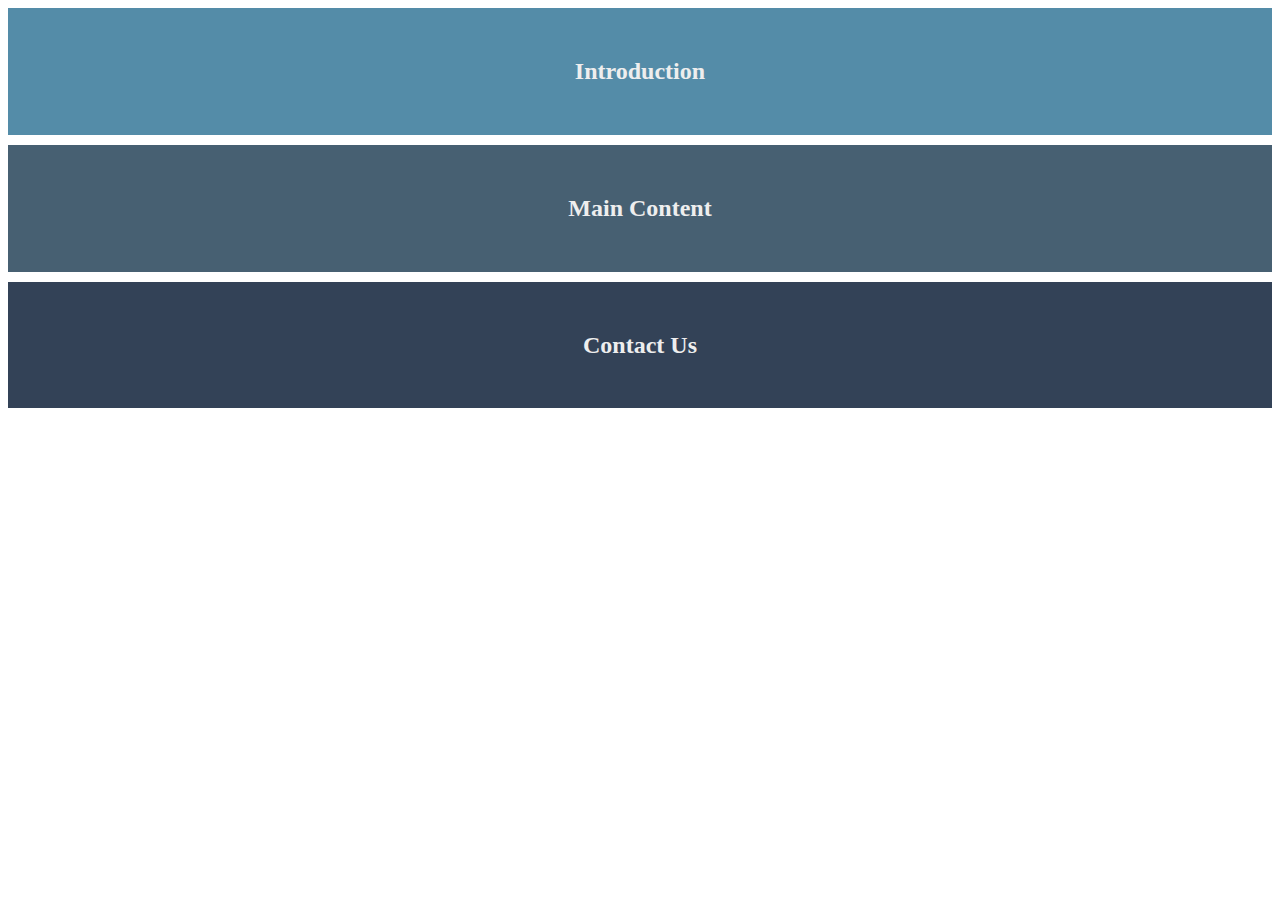
<file: CSS/block-and-inline/index.html>
<!DOCTYPE html>
<html lang="en">
<head>
    <meta charset="UTF-8">
    <meta name="viewport" content="width=device-width, initial-scale=1.0">
    <title>Block and Inline</title>
    <link rel ="stylesheet" href="styles.css">
</head>
<body>
    <div class="introduction">
        <h2>Introduction</h2>
    </div>

    <div class="main-content">
        <h2>Main Content</h2>
    </div>

    <div class="contact-us">
        <h2>Contact Us</h2>
    </div>
</body>
</html>
</file>
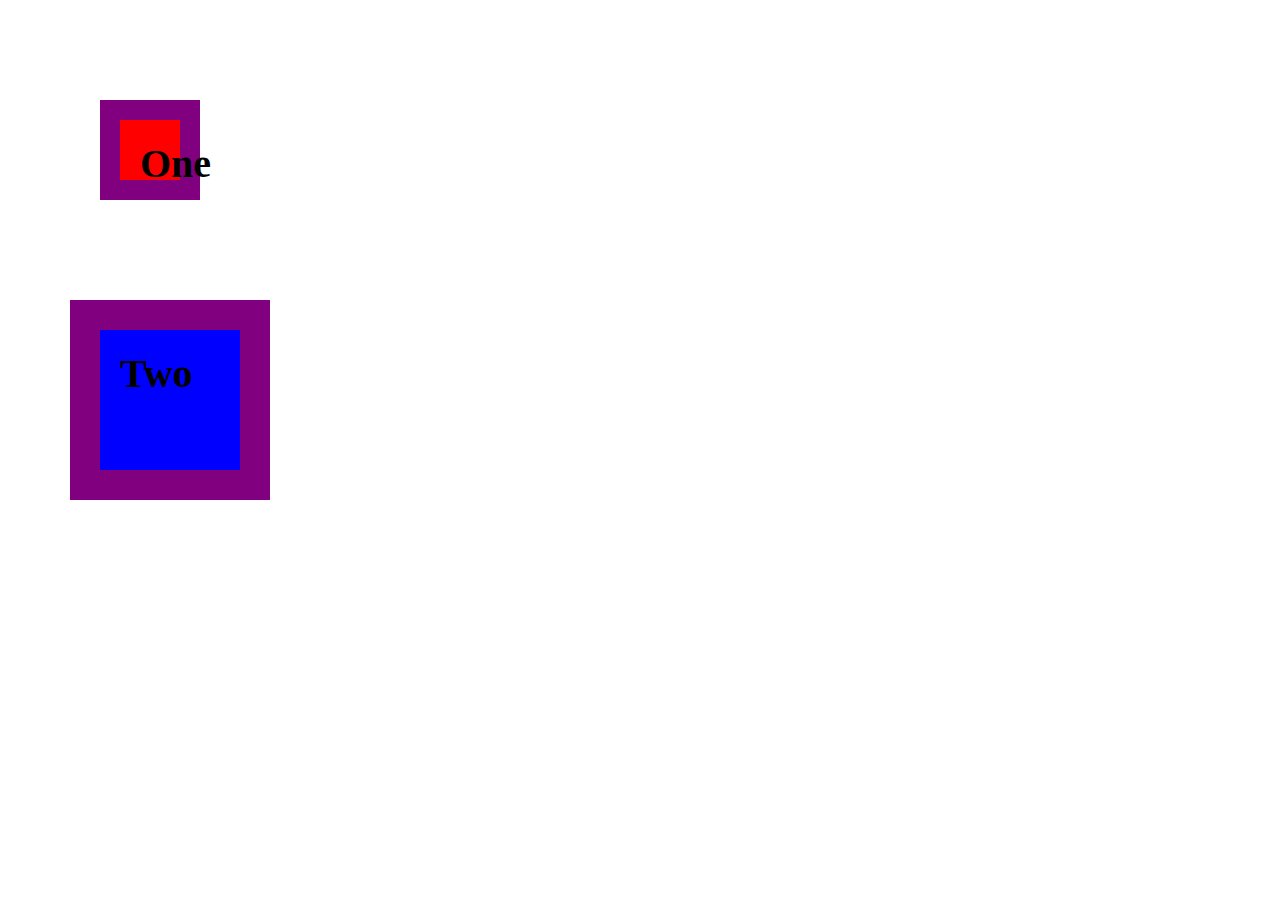
<file: CSS/Box method/Index.html>
<!DOCTYPE html>
<html lang="en">
<head>
    <meta charset="UTF-8">
    <meta name="viewport" content="width=device-width, initial-scale=1.0">
    <title>Box Model</title>
    <link rel ="stylesheet" href="styles.css">
</head>
<body>
    <h1 id="one">One</h1>
    
    <h2 id="two">Two</h2>
    
</body>
</html>
</file>
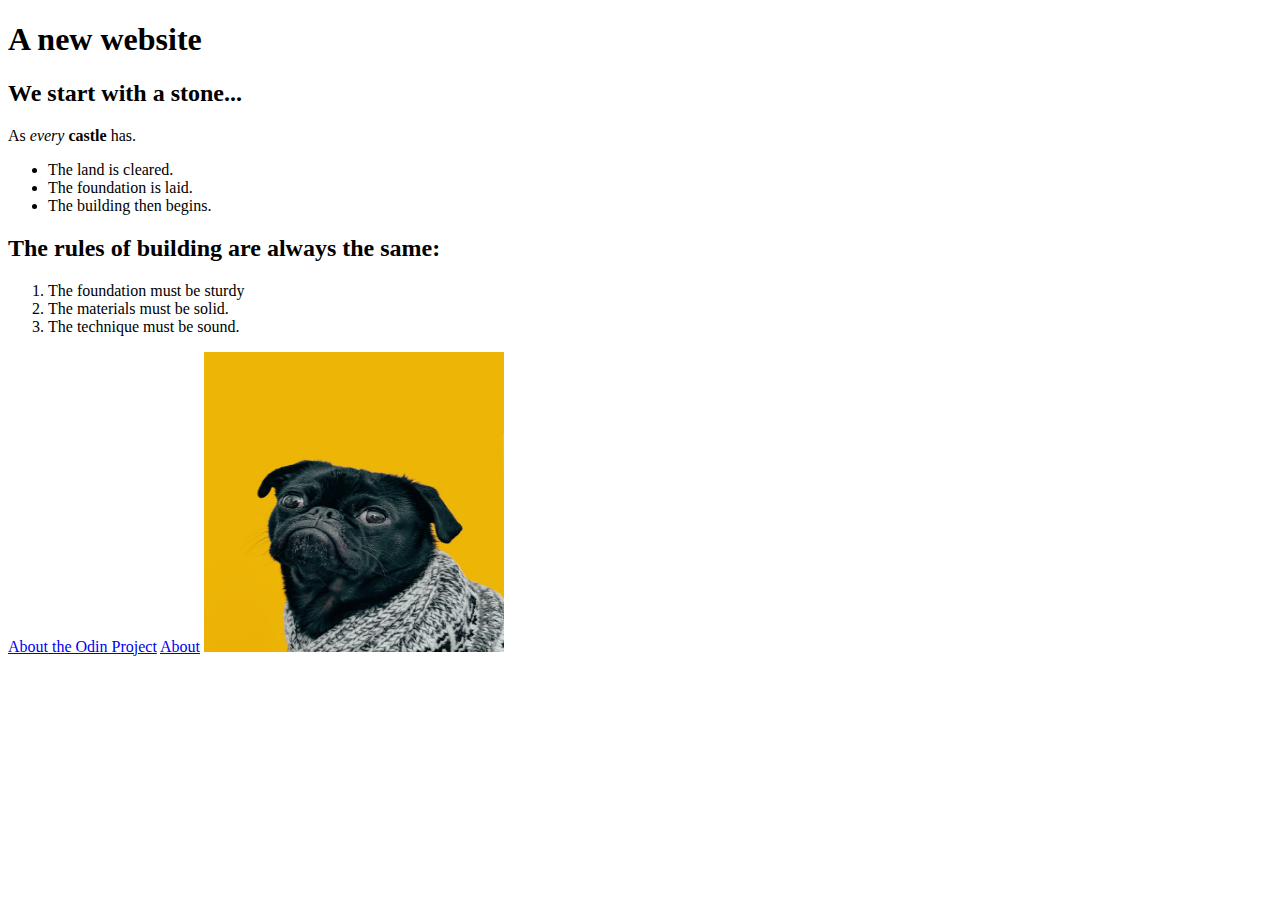
<file: Html/website/index.html>
<!DOCTYPE html>
<html lang="en">
<head>
    <meta charset="UTF-8">
    <meta name="viewport" content="width=device-width, initial-scale=1.0">
    <title>Test Website</title>
</head>
<body>
    <h1>A new website</h1>

    <!--Starts off a new paragraph with <p>, and uses the second largest header, of 6-->
    <p><h2>We start with a stone...</h2></p>
    <!--Strong create bolded text, em create italics-->
    As <em>every</em> <strong>castle</strong> has.

    <ul>
        <li>The land is cleared.</li>
        <li>The foundation is laid.</li>
        <li>The building then begins.</li>
    </ul>

    <h2>The rules of building are always the same:</h2>
    <ol>
        <li>The foundation must be sturdy</li>
        <li>The materials must be solid.</li>
        <li>The technique must be sound.</li>
    </ol>
    <!--Absolute link to specific address, creating the target of _blank opens it up in new tab-->
    <!--noopener makes sure new window canot interact with original page-->
    <!--noreferrer makes sure the new window doesn't know where user came from-->
    <a href ="https://www.theodinproject.com/about" target="_blank" rel ="noopen no refferer">About the Odin Project</a>

    <a href ="./pages/about.html">About</a>

    <img src="./images/dog.jpg" alt="A cute dog" height = 300 width = 300>
</body>
</html>
</file>
<file: CSS/block-and-inline/styles.css>
/*styles.css*/

div{
    padding: 30px;
    text-align: center;
    margin-bottom: 10px;
    color: #EEEEEE;
}

.introduction{
    background-color: #548CA8;
}

.main-content{
    background-color: #476072;
}

.contact-us{
    background-color: #334257;
}
</file>
<file: CSS/Box method/styles.css>
/*styles.css*/

*{
    padding: 0;
    margin: 0;
    font-size: 40px;
}

#one {
    background-color: red;
    /*The space around the content, includes background color*/
    padding: 20px; 
    height: 100px;
    width: 100px;
    /*The space around the padding, adds background to content*/
    border: 20px solid purple;
    /*margin is the space outside of the border*/
    margin: 100px;
    /* border-box makes set height and width account for border and margin*/
    box-sizing: border-box;
}

#two {
    background-color: blue;
    border: 0 solid green;
    padding: 20px; 
    height: 100px;
    width: 100px;
    /*The space around the padding, adds background to content*/
    border: 30px solid purple;
    /*margin is the space outside of the border*/
    margin: 70px;
}

/*margin is best used to space between objects*/
/*Padding is best used to space element from itself*/
</file>
